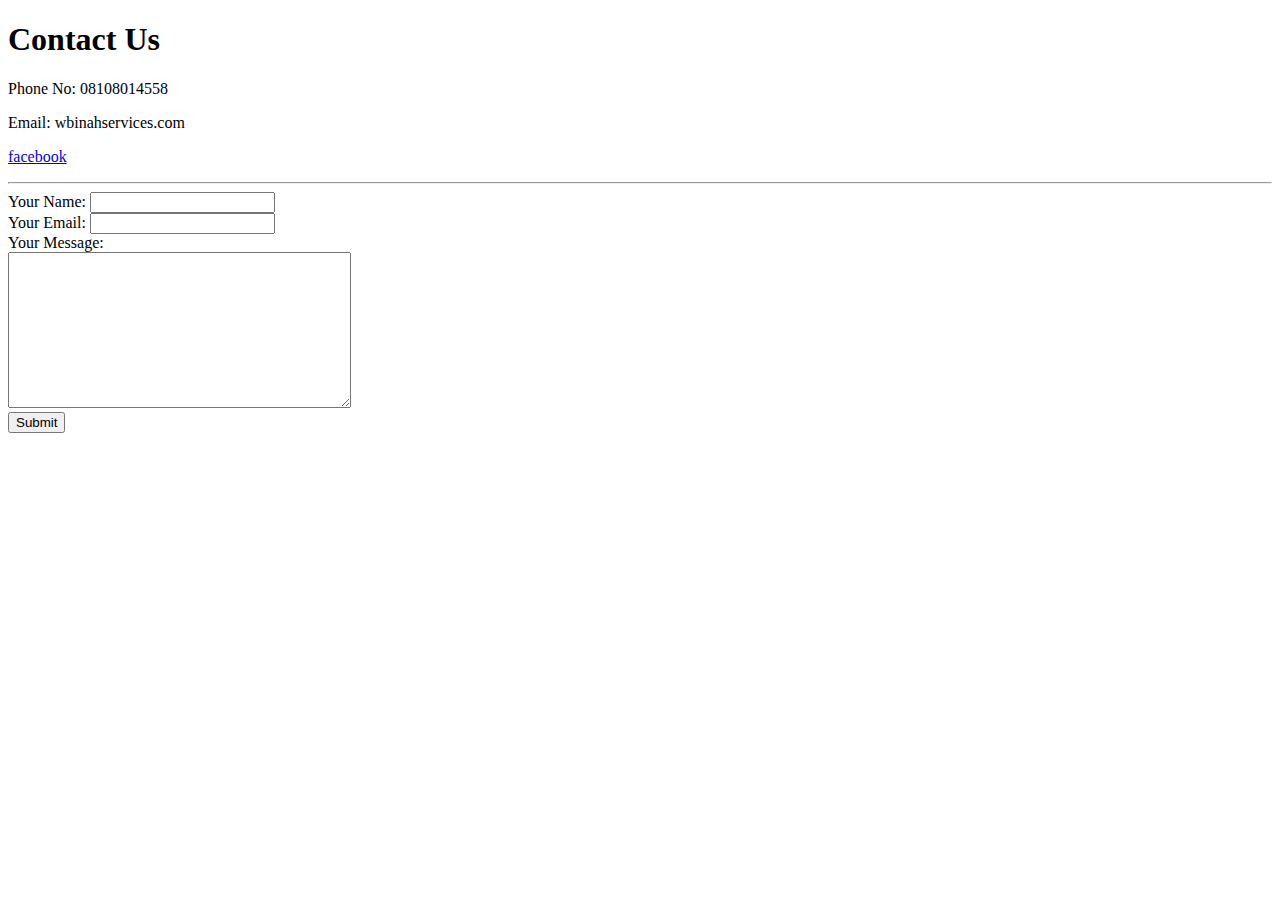
<file: contact.html>
<!DOCTYPE html>
<html lang="en" dir="ltr">
  <head>
    <meta charset="utf-8">
    <title>contact us</title>

  <body>
    <h1>Contact Us</h1>
    <p>Phone No: 08108014558</p>
    <p>Email: wbinahservices.com</p>
    <p> <a href="https://www.facebook.com/nissiyah.worlu.">facebook</a></p>
    <hr>
    <form action="mailto:wbinah2@gmail.com" method="post" enctype="text/plain">
      <label>Your Name:</label>
      <input type="text" name="yourname" value=""><br>
      <label>Your Email:</label>
      <input type="password" name="youremail" value=""><br>
      <label>Your Message:</label> <br>
      <textarea name="message" rows="10" cols="40"></textarea><br>
      <input type="submit" name="submit">
    </form>
  </body>
</html>
</file>
